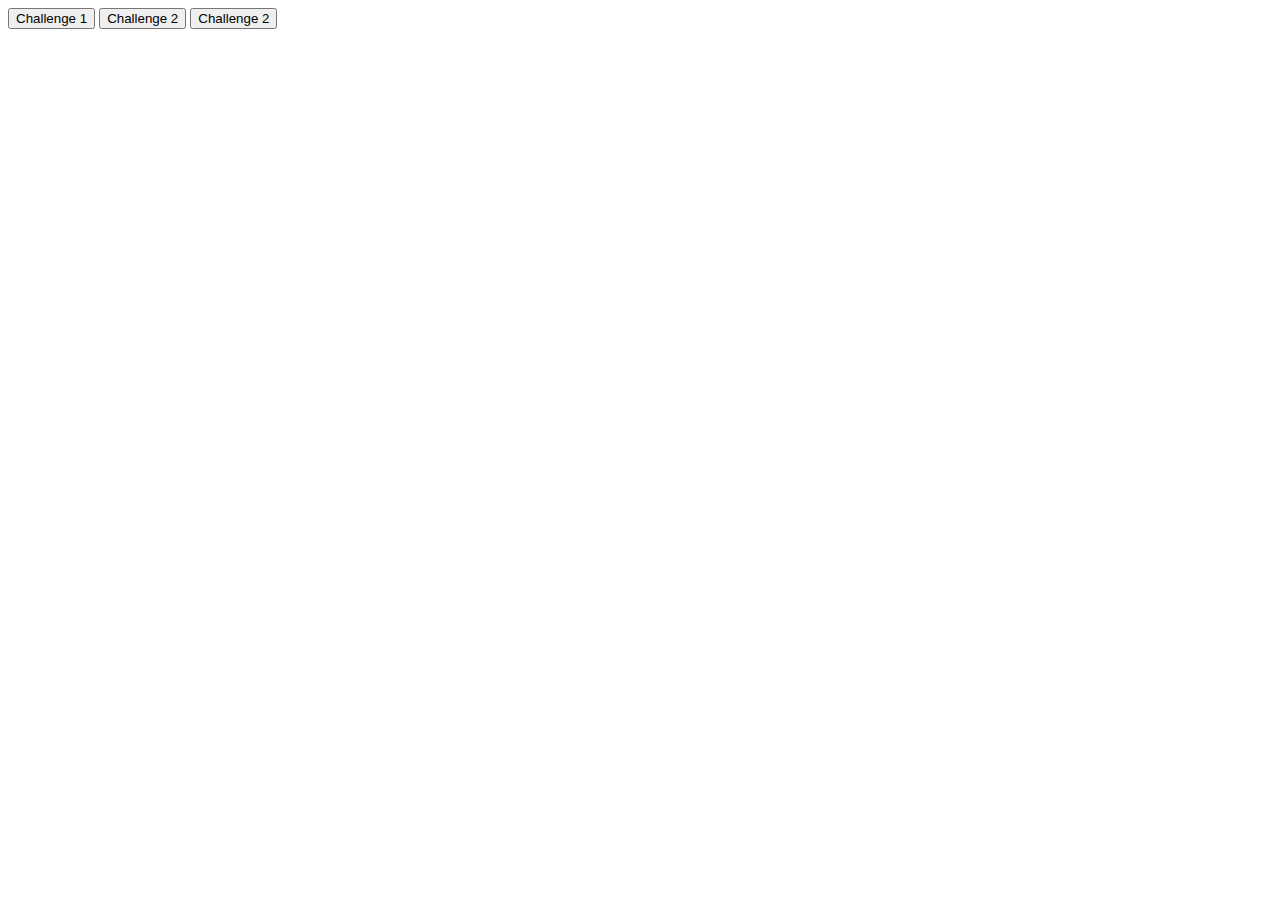
<file: Parte 3/index.html>
<!DOCTYPE html>
<html>
<head>
    <meta charset="utf-8">
    <meta name="viewport" content="width=device-width">
<link rel="stylesheet">


<script>

let nombres  = ['Jorge','Isabel','Juan','Pedro','Karina','Jose','Arturo','Rogelio','Bertha'];



// ************** PARTE 1    **************

/**

Crea una funcion llamada: challenge1  que realice lo siguiente: 

1) Pregunta el usuario cuantos botones necesita. 
2) Por medio de un FOR  realizar los siguiente:

    i) En base el resultado de la pregunta 1) iterar el arreglo de nombres.
    ii) Obtener una referencia al id: dummy 
    iii) crear un elemento Button utilizando el método (CreateElement)
    iv) Asignarle el nombre correspondinete al arreglo en esa iteración
    v) Agregar el elmento como hijo del div "dummy". 

**/

function challenge1(){
    var number = prompt("Cuantos botones se quieren?")

    var auxDiv = document.getElementById("dummy");

    for(var i=0; i<number; i++){
        var button = document.createElement("BUTTON");
        var name =  document.createTextNode(nombres[i]);
        button.appendChild(name);
        auxDiv.appendChild(button);
        
    }
}



// ************** PARTE 2    **************

/** 
Crea una funcion llamada: challenge2 que utilizando un FOR convierta todos los nombres a mayusula y los escriba en la consola

**/

function challenge2(){

for(var i=0; i < nombres.length; i++){
    var names = nombres[i].toUpperCase()
    console.log(names);
}
}



// ************** PARTE 3    **************

/**

A) Escribe un constructor que te permita generar objetos de tipo "Dog" que reciba 3 parametros

1) Nombre
2) Color
3) Raza


B) Utilizando el constructor crea 3 objectos con diferentes valores y escribe en consola cada objeto.


*****BONUS**** 10  puntos

Crea una método llamado printInfo()  que escriba en consola todas las propiedades del objeto que lo invoca. 

Deberia escribir en consola la concatenación de nombre + color + raza para el objeto creado: "Nombre: Fido , De color: Cafe , Raza: Poodle"

Invoca la función para validar su funcionalidad.

*/
function Dog(Nombre, Color, Raza){
    this.Nombre = Nombre;
    this.Color = Color;
    this.Raza = Raza;
}

function presentar(Dog){
    console.log("Nombre: " + Dog.Nombre + ", De color: " + Dog.Color + ", Raza: " + Dog.Raza);
}


function challenge3(){
    var Dog1 = new Dog("Pluto", "Cafe", "Pastor Aleman");
    presentar(Dog1);
    var Dog2 = new Dog("Candy", "Amarillo", "Golden Retriever");
    presentar(Dog2);
    var Dog3 = new Dog("Max", "Cafe", "Pitbull");
    presentar(Dog3);
}




</script>

</head>

<body>

    <button onclick="challenge1()">Challenge 1</button>
    <button onclick="challenge2()">Challenge 2</button>
    <button onclick="challenge3()">Challenge 2</button>

  
<div id = "dummy">

</div>
 


</body>

</html>
</file>
